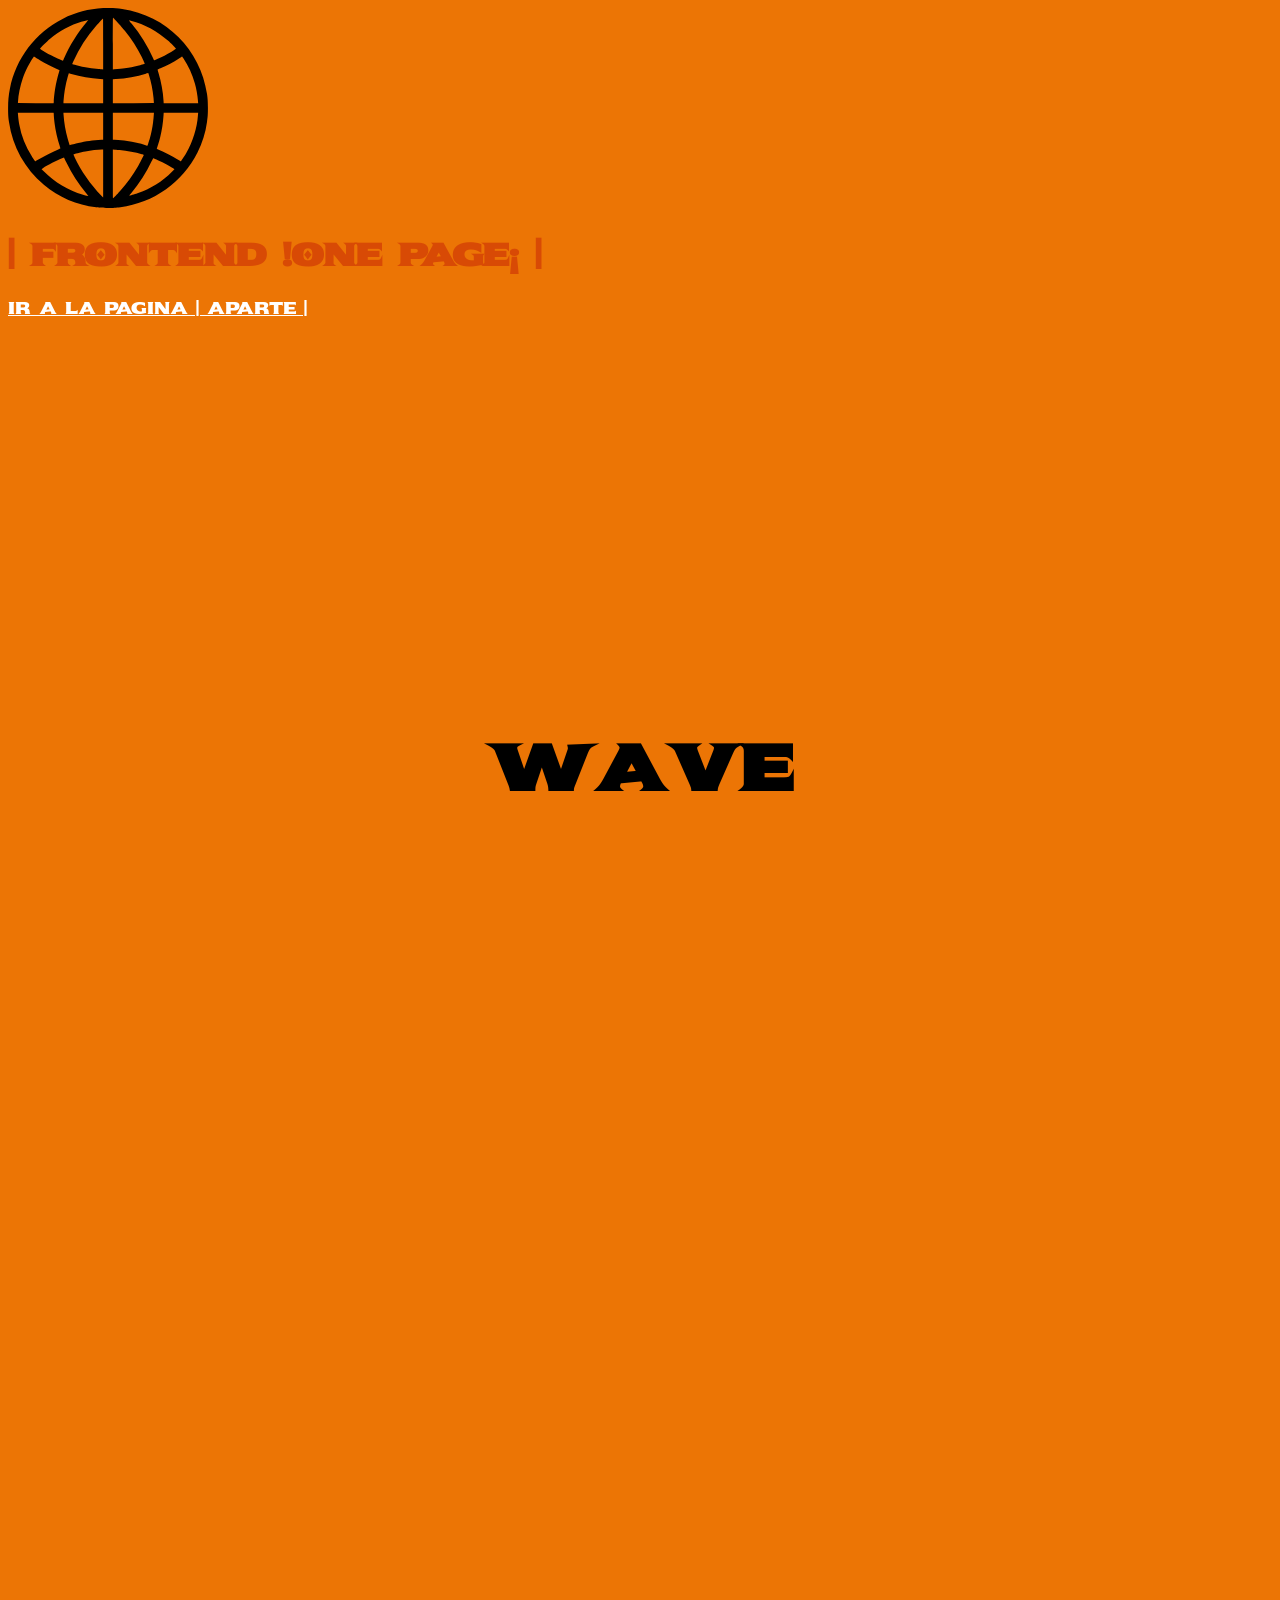
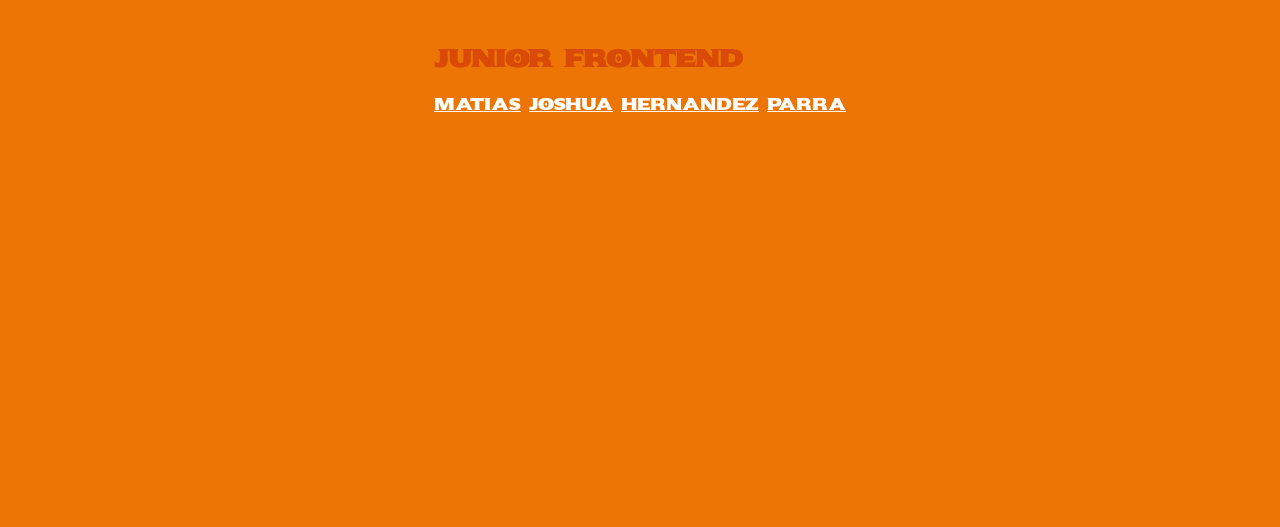
<file: index.html>
<!DOCTYPE html>
<html lang="es">

<head>
    <meta charset="UTF-8">
    <meta name="viewport" content="width=device-width, initial-scale=1.0">
    <title>FRONTEND</title>
    <link rel="stylesheet" href="./css/main.css">
    <link rel="stylesheet" href="./css/nombre.css">
    <link rel="stylesheet" href="./css/wave.css">
    <style>
        @import url('https://fonts.googleapis.com/css2?family=Sekuya&display=swap');
    </style>

    <style>
        /* Enlace no visitado */
        a:link {
            color: white;
        }

        /* Enlace visitado */
        a:visited {
            color: #CB410B;
        }

        /* Al pasar el ratón */
        a:hover {
            color: black;
        }

        /* Enlace activo */
        a:active {
            color: cyan;
        }
    </style>


</head>

<body>

    <img src="./assets/img/1873373.svg" alt="PLANETA SIN FONDO" width="200px">

    <h1>| FRONTEND !ONE PAGE¡ |</h1>

    <a href="Aparte.html">Ir a la pagina | APARTE |</a>

    <div class="wave-container">
        <h2 class="wave-text">
            <span>W</span><span>A</span><span>V</span><span>E</span>
        </h2>
    </div>


    <div class="names">
        <nav class="primary">
            <h1>Junior Frontend</h1>
            <a href="https://manz.dev/">Matias</a>
            <a href="https://manz.dev/streams/">Joshua</a>
            <a href="https://manz.dev/setup/">Hernandez</a>
            <a href="https://manz.dev/stickers/">Parra</a>
        </nav>
    </div>

</body>

</html>
</file>
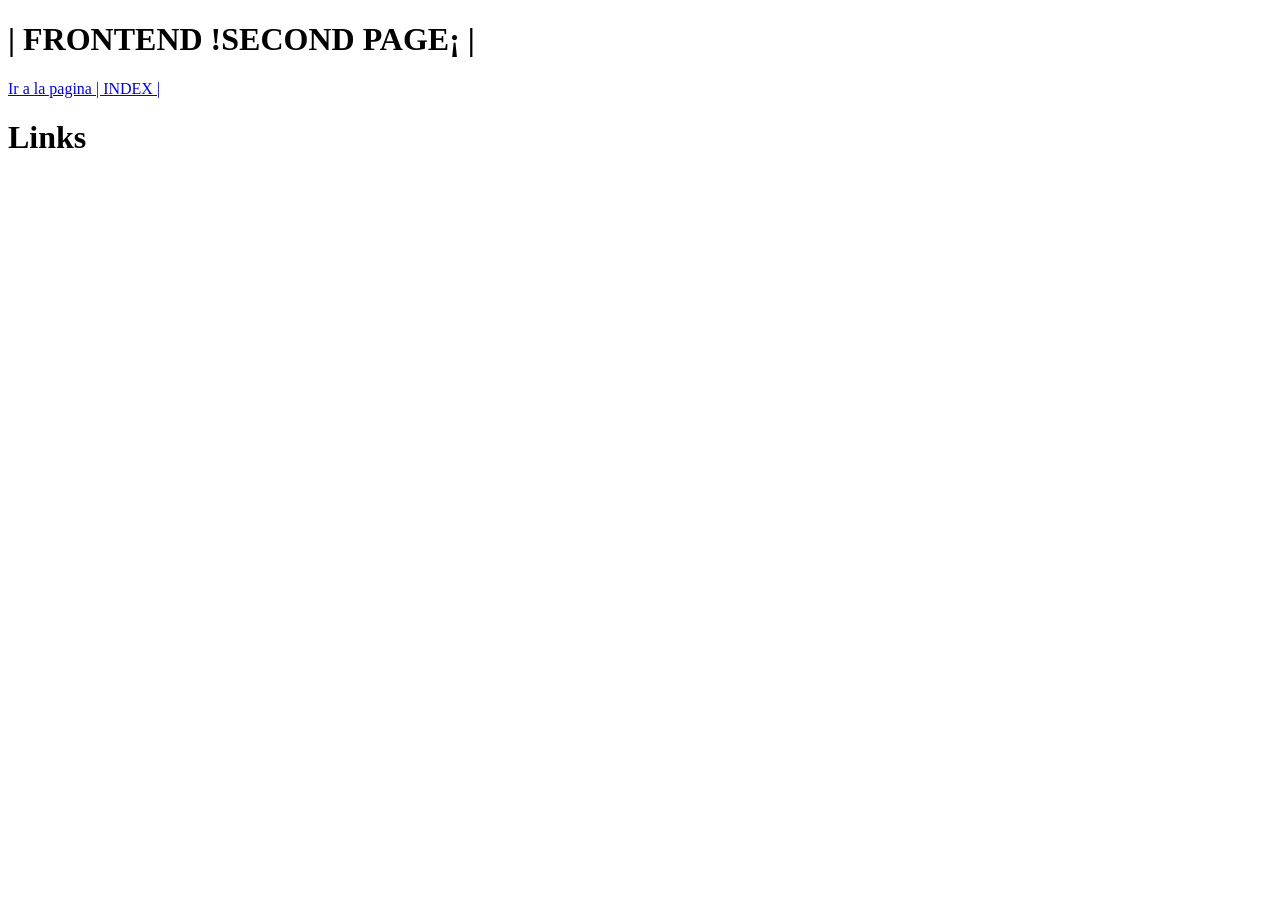
<file: Aparte.html>
<!DOCTYPE html>
<html lang="es">

<head>
    <meta charset="UTF-8">
    <meta name="viewport" content="width=device-width, initial-scale=1.0">
    <title>FRONTEND !Aparte¡</title>
</head>

<body>

    <h1>| FRONTEND !SECOND PAGE¡ |</h1>

    <a href="index.html">Ir a la pagina | INDEX |</a>

</body>

<footer>
    <h1>Links</h1>
</footer>

</html>
</file>
<file: css/main.css>
body {
    background-color: #EC7505;
    font-family: "Sekuya", system-ui;
    font-weight: 400;
    font-style: normal;
}

h1 {
    color: #D84A05;
}
</file>
<file: css/nombre.css>
.names {
    display: flex;
    justify-content: center;
    /* Centrado horizontal */
    align-items: center;
    /* Centrado vertical */
    min-height: 100vh;
}
</file>
<file: css/wave.css>
.wave-container {
    display: flex;
    justify-content: center;
    /* Centrado horizontal */
    align-items: center;
    /* Centrado vertical */
    min-height: 100vh;
}

.wave-text span {
    display: inline-block;
    font-size: 4rem;
    animation: wave 3s ease-in-out infinite;
}

.wave-text span:nth-child(1) {
    animation-delay: 0s;
}

.wave-text span:nth-child(2) {
    animation-delay: 0.2s;
}

.wave-text span:nth-child(3) {
    animation-delay: 0.4s;
}

.wave-text span:nth-child(4) {
    animation-delay: 0.6s;
}

@keyframes wave {

    0%,
    100% {
        transform: translateY(0);
    }

    50% {
        transform: translateY(-20px);
    }
}
</file>
